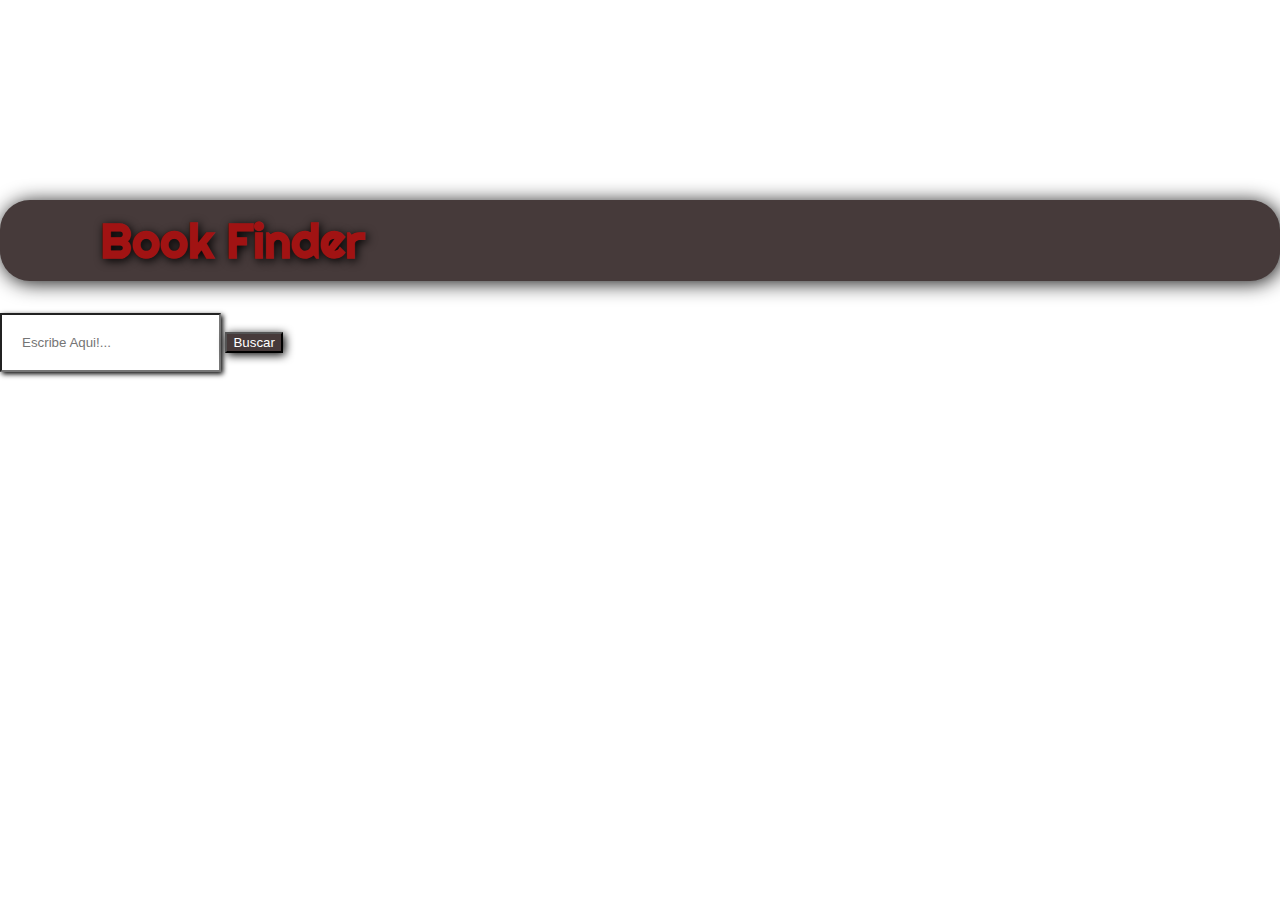
<file: Los olivos Juan 23/buscador.html>
<!DOCTYPE html>
<html lang="en" dir="ltr">
  <head>
    <meta charset="utf-8">
    <title>Libreria</title>
    <link href="https://fonts.googleapis.com/css?family=Righteous" rel="stylesheet">
  </head>
  <body>
    <div class="container">
      <div id="title" class="center">
        <h1 id="header" class="text-center mt-5">Book Finder</h1>
        <div class="row">
          <div id="input" class="input-group mx-auto col-lg-6 col-md-8 col-sm-12">
            <input id="search-box" type="text" class="form-control" placeholder="Escribe Aqui!...">
            <button id="search" class="btn btn-primary" onclick="">Buscar</button>
        </div>
        </div>
      </div>
      <div class="book-list" >
        <h2 class="text-center">Libreria Universal</h2>
        <div id="list-output">
          <div class="row">
            <!-- card  -->

          </div>

        </div>
      </div>
    </div>

    <link rel="stylesheet" href="https://stackpath.bootstrapcdn.com/bootstrap/4.1.3/css/bootstrap.min.css" integrity="sha384-MCw98/SFnGE8fJT3GXwEOngsV7Zt27NXFoaoApmYm81iuXoPkFOJwJ8ERdknLPMO" crossorigin="anonymous">
    <!-- <script src="https://code.jquery.com/jquery-3.3.1.slim.min.js" integrity="sha384-q8i/X+965DzO0rT7abK41JStQIAqVgRVzpbzo5smXKp4YfRvH+8abtTE1Pi6jizo" crossorigin="anonymous"></script> -->
    <script src="https://cdnjs.cloudflare.com/ajax/libs/popper.js/1.14.3/umd/popper.min.js" integrity="sha384-ZMP7rVo3mIykV+2+9J3UJ46jBk0WLaUAdn689aCwoqbBJiSnjAK/l8WvCWPIPm49" crossorigin="anonymous"></script>
    <!-- <script src="https://stackpath.bootstrapcdn.com/bootstrap/4.1.3/js/bootstrap.min.js" integrity="sha384-ChfqqxuZUCnJSK3+MXmPNIyE6ZbWh2IMqE241rYiqJxyMiZ6OW/JmZQ5stwEULTy" crossorigin="anonymous"></script> -->
    <script src="https://code.jquery.com/jquery-3.1.0.js"></script>
    <link rel="stylesheet" href="css/style.css">
    <script src="js/index.js"></script>
  </body>
</html>
</file>
<file: Los olivos Juan 23/css/style.css>
body {
  /* background-color: #76a9e0; */
  background-color: rgb(97, 9, 9);
  /* Full height */
  height: 100%;
  /* Center and scale the image nicely */
  background-position: center;
  background-repeat: no-repeat;
  background-size: cover;
}

.center {
  margin: auto;
  margin-top: 200px;
}

#header {
  font-family: "Righteous", sans-serif;
  font-size: 3rem;
  text-shadow: 2px 2px 10px black;
  background-color: #463a3a;
  padding: 10px 100px 10px;
  border-radius: 30px;
  box-shadow: 2px 2px 20px rgb(19, 18, 18);
}

h2 {
  font-family: "Righteous", sans-serif;
}

.book-list {
  margin-top: 50px;
  visibility: hidden;
}

.text-center{
  color: rgb(161, 19, 19);
  text-shadow: 2px 2px 15px black;
}

#search{
  color: white;
  box-shadow: 2px 2px 10px black;
  background: #463a3a;
  
}

#search-box{
  padding: 20px;
  box-shadow: 2px 2px 5px black;
}

#search:hover{
  color: rgb(185, 184, 235);
  box-shadow: 2px 2px 20px rgb(7, 13, 94);
  background: #091764;
}

#search:active{
  color: rgb(185, 184, 235);
  box-shadow: 2px 2px 20px rgb(7, 13, 94);
  background: #020c44;
}

body {
  margin: 0;
  font-family: 'Arial', sans-serif;
  background-color: white
}


header {
  background-color: #523d3d;
  padding: 15px;
  color: #fff;
  text-align: center;
  position: relative;
  box-shadow: 2px 2px 20px #242121;
}

.up {
  background-color: rgb(87, 7, 2);
}

nav {
  display: flex;
  justify-content: center;
  background-color: #523d3d;
  transition: max-height 0.3s ease-out, transform 0.3s ease-out;
}

nav a {
  display: block;
  padding: 15px;
  color: #fff;
  text-decoration: none;
  text-shadow: 2px 2px 10px rgb(126, 7, 7);
}

#menu-icon {
  display: none;
  cursor: pointer;
}

@media screen and (max-width: 768px) {
  nav {
      display: flex;
      flex-direction: column;
      align-items: center;
      max-height: 0;
      overflow: hidden;
      transition: max-height 0.3s ease-out, transform 0.3s ease-out;
      transform-origin: top;
  }

  nav.active {
      max-height: 500px;
      transform: scaleY(1);
  }

  header {
      text-align: left;
  }

  .up {
      text-align: center;
  }

  #menu-icon {
      display: block;
      text-shadow: 2px 2px 10px rgb(126, 7, 7);
  }

  h1 {
      font-size: 17px;
      text-shadow: 2px 2px 10px rgb(126, 7, 7);
  }

  .Bnv {
      font-size: 20px;
  }

  #mapa {
      display: flex;
      align-items: center;
      justify-content: center;
      position: relative;
      margin: auto;
      width: 80%;
      height: 300px;
      top: 60px;
      border: 5px solid black;
      box-shadow: 2px 2px 20px black;
      border-radius: 30px;
  }
}

.logo {
  position: relative;
  height: 55px;
  box-shadow: 2px 2px 20px rgb(22, 22, 27);
  border-radius: 30px;
}



.logo {
  position: relative;
  height: 55px;
  box-shadow: 2px 2px 20px rgb(22, 22, 27);
  border-radius: 30px;
}
</file>
